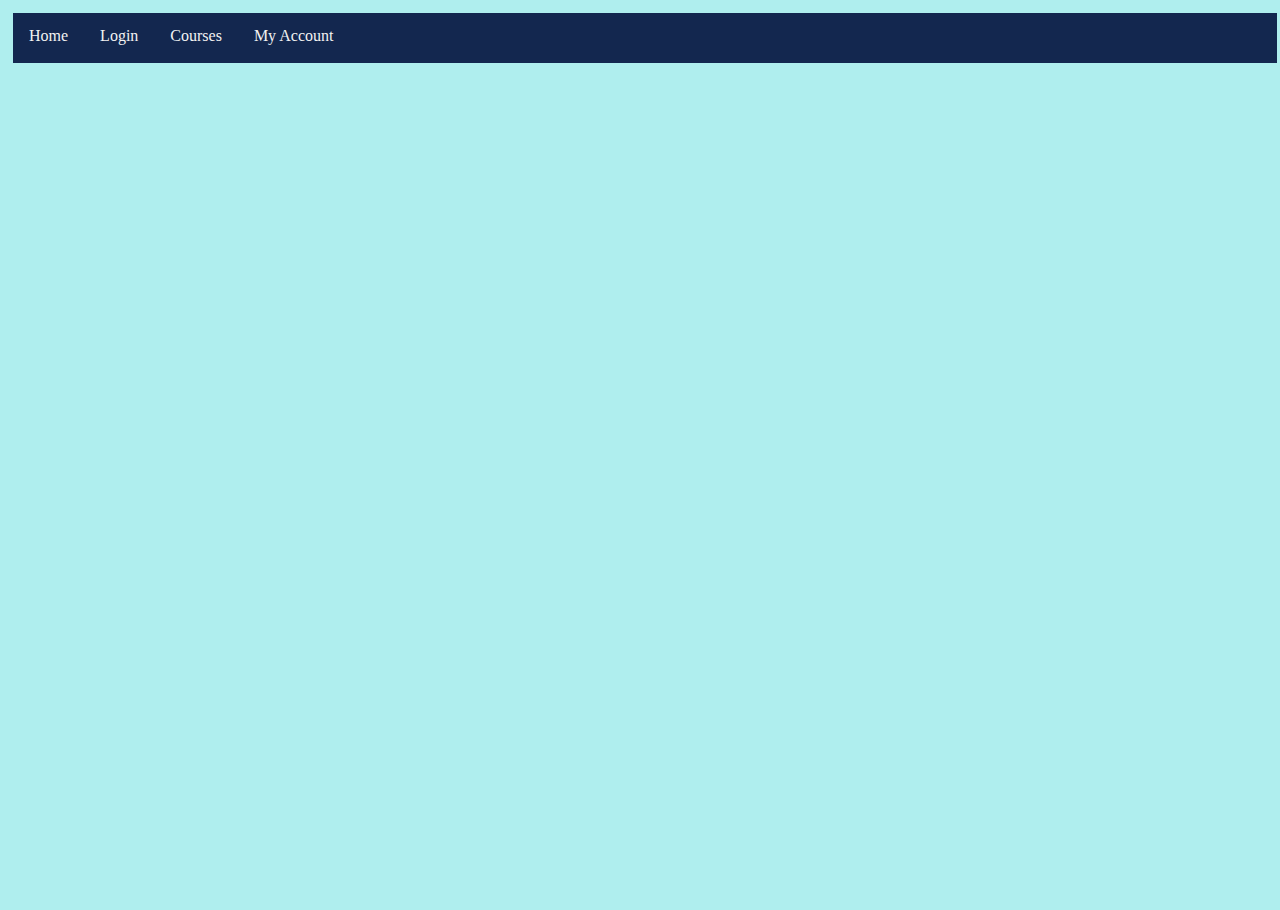
<file: index.html>
<!DOCTYPE html>
<html lang="en">

<head>
  <meta charset="UTF-8">
  <meta http-equiv="X-UA-Compatible" content="IE=edge">
  <meta name="viewport" content="width=device-width, initial-scale=1.0">
  <title>replit</title>
  <link href="style.css" rel="stylesheet" type="text/css" />
  <title>Navigation Bar</title>
  <style>
    .navbar {
      overflow: hidden;
      background-color: #13274F;
    }

    .navbar a {
      float: left;
      display: block;
      color: #f2f2f2;
      text-align: center;
      padding: 14px 16px;
      text-decoration: none;
    }

    .navbar a:hover {
      background-color: #ddd;
      color: black;
    }

    .dropdown {
      float: left;
      overflow: hidden;
    }

    .dropdown .dropbtn {
      font-size: 16px;
      border: none;
      outline: none;
      color: white;
      padding: 0px;
      background-color: inherit;
      font-family: inherit;
      margin: 0;
    }

    .navbar a,
    .dropdown .dropbtn {
      display: inline-block;
    }

    .dropdown-content {
      display: none;
      position: absolute;
      background-color: #f9f9f9;
      min-width: 160px;
      box-shadow: 0px 8px 16px 0px rgba(0, 0, 0, 0.2);
      z-index: 1;
    }

    .dropdown-content a {
      float: none;
      color: black;
      padding: 12px 16px;
      text-decoration: none;
      display: block;
      text-align: left;
    }

    .dropdown-content a:hover {
      background-color: #1ca9c9;
    }

    .dropdown:hover .dropdown-content {
      display: block;
    }
  </style>
</head>

<body>

  <div class="navbar">
    <a href="home.html">Home</a>
    <a href="login.html">Login</a>
    <div class="dropdown">
      <button class="dropbtn"><a href="courses.html">Courses</a>
        <i class="fa fa-caret-down"></i>
      </button>
      <div class="dropdown-content">
        <a href="math.html">Math</a>
        <a href="english.html">English</a>
        <a href="electives.html">Electives</a>
      </div>
    </div>
    <a href="myaccount.html">My Account</a>
  </div>

</body>

</html>
</file>
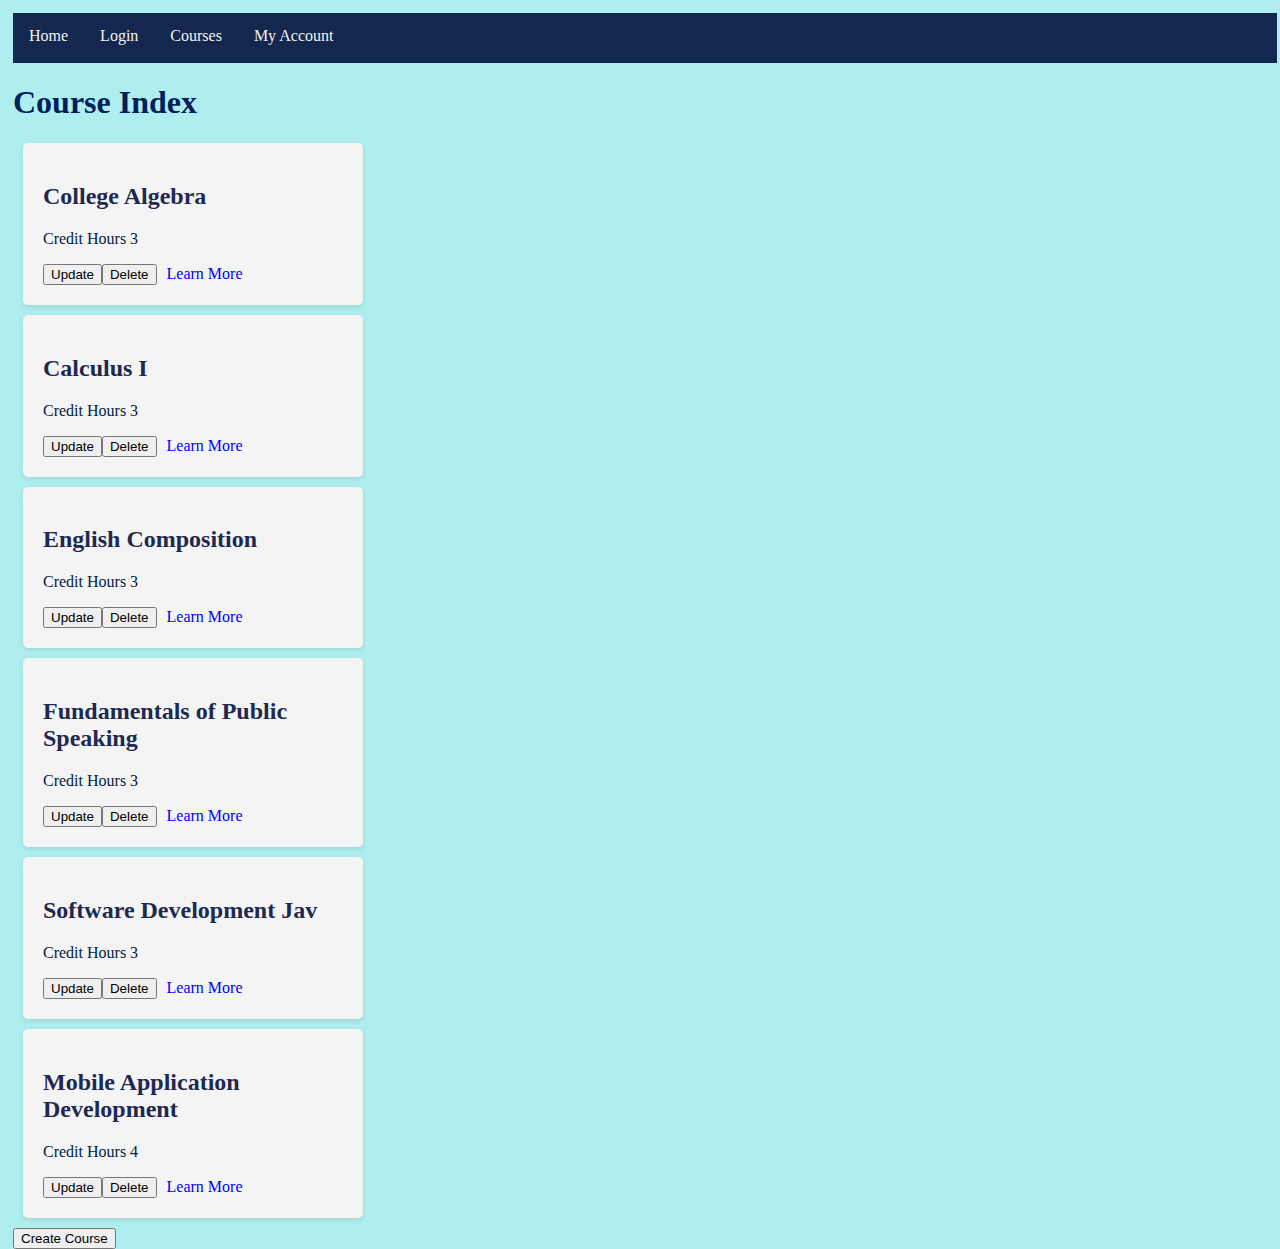
<file: courses.html>
<!DOCTYPE html>
<html lang="en">

<head>
  <meta charset="UTF-8">
  <meta http-equiv="X-UA-Compatible" content="IE=edge">
  <meta name="viewport" content="width=device-width, initial-scale=1.0">
  <title>replit</title>
  <link href="style.css" rel="stylesheet" type="text/css" />
  <title>Navigation Bar</title>
  <style>
    .navbar {
      overflow: hidden;
      background-color: #13274F;
    }

    .navbar a {
      float: left;
      display: block;
      color: #f2f2f2;
      text-align: center;
      padding: 14px 16px;
      text-decoration: none;
    }

    .navbar a:hover {
      background-color: #ddd;
      color: black;
    }

    .dropdown {
      float: left;
      overflow: hidden;
    }

    .dropdown .dropbtn {
      font-size: 16px;
      border: none;
      outline: none;
      color: white;
      padding: 0px;
      background-color: inherit;
      font-family: inherit;
      margin: 0;
    }

    .navbar a,
    .dropdown .dropbtn {
      display: inline-block;
    }

    .dropdown-content {
      display: none;
      position: absolute;
      background-color: #f9f9f9;
      min-width: 160px;
      box-shadow: 0px 8px 16px 0px rgba(0, 0, 0, 0.2);
      z-index: 1;
    }

    .dropdown-content a {
      float: none;
      color: black;
      padding: 12px 16px;
      text-decoration: none;
      display: block;
      text-align: left;
    }

    .dropdown-content a:hover {
      background-color: #1ca9c9;
    }

    .dropdown:hover .dropdown-content {
      display: block;
    }
  </style>
</head>

<body>

  <div class="navbar">
    <a href="home.html">Home</a>
    <a href="login.html">Login</a>
    <div class="dropdown">
      <button class="dropbtn"><a href="courses.html">Courses</a>
        <i class="fa fa-caret-down"></i>
      </button>
      <div class="dropdown-content">
        <a href="math.html">Math</a>
        <a href="english.html">English</a>
        <a href="electives.html">Electives</a>
      </div>
    </div>
    <a href="myaccount.html">My Account</a>
  </div>
      <body>
      <header>
          <h1>Course Index</h1>
      </header>
      <main id="course-container">
          <!-- Courses will be dynamically added here -->
      </main>
      <div>
          <button onclick="createCourse()">Create Course</button>
      </div>

      <script>
          let courses = [
              { id: 1, title: "College Algebra", description: "Credit Hours 3", url: "math.html" },
              { id: 2, title: "Calculus I", description: "Credit Hours 3", url: "math.html" },
              { id: 1, title: "English Composition", description: "Credit Hours 3", url: "english.html" },
              { id: 1, title: "Fundamentals of Public Speaking", description: "Credit Hours 3", url: "english.html" },
              { id: 1, title: "Software Development Jav", description: "Credit Hours 3", url: "electives.html" },
              { id: 1, title: "Mobile Application Development", description: "Credit Hours 4", url: "electives.html" }
          ];

          function renderCourses() {
              const courseContainer = document.getElementById("course-container");
              courseContainer.innerHTML = ""; 

              courses.forEach(course => {
                  const courseCard = document.createElement("div");
                  courseCard.classList.add("course-card");

                  const title = document.createElement("h2");
                  title.textContent = course.title;

                  const description = document.createElement("p");
                  description.textContent = course.description;

                  // Add buttons for updating and deleting a course
                  const updateButton = document.createElement("button");
                  updateButton.textContent = "Update";
                  updateButton.addEventListener("click", () => updateCourse(course.id));

                  const deleteButton = document.createElement("button");
                  deleteButton.textContent = "Delete";
                  deleteButton.addEventListener("click", () => deleteCourse(course.id));

                  // Change the button to an anchor tag with the course URL
                  const learnMoreLink = document.createElement("a");
                  learnMoreLink.textContent = "Learn More"; // Changed from "Update Link"
                  learnMoreLink.setAttribute("href", course.url);
                  learnMoreLink.setAttribute("target", "_blank"); // Open link in a new tab
                  learnMoreLink.style.marginLeft = "10px"; // Add some spacing
                  learnMoreLink.style.textDecoration = "none"; // Remove underline
                  learnMoreLink.style.color = "blue"; // Change text color
                  learnMoreLink.style.cursor = "pointer"; // Change cursor style

                  courseCard.appendChild(title);
                  courseCard.appendChild(description);
                  courseCard.appendChild(updateButton);
                  courseCard.appendChild(deleteButton);
                  courseCard.appendChild(learnMoreLink); // Append the "Learn More" link last

                  courseContainer.appendChild(courseCard);
              });
          }

          function createCourse() {
              const newCourse = {
                  id: courses.length + 1,
                  title: "New Course",
                  description: "Description of New Course",
                  url: "#" // Initially set to "#" or any default URL
              };
              courses.push(newCourse);
              renderCourses();
          }

          function updateCourse(id) {
              const newTitle = prompt("Enter the new title for the course:");
              const newDescription = prompt("Enter the new description for the course:");
              const courseToUpdate = courses.find(course => course.id === id);
              if (courseToUpdate && newTitle && newDescription) {
                  courseToUpdate.title = newTitle;
                  courseToUpdate.description = newDescription;
                  renderCourses();
              }
          }

          function deleteCourse(id) {
              if (confirm("Are you sure you want to delete this course?")) {
                  courses = courses.filter(course => course.id !== id);
                  renderCourses();
              }
          }

          document.addEventListener("DOMContentLoaded", renderCourses);
      </script>
  </body>
</html>
</file>
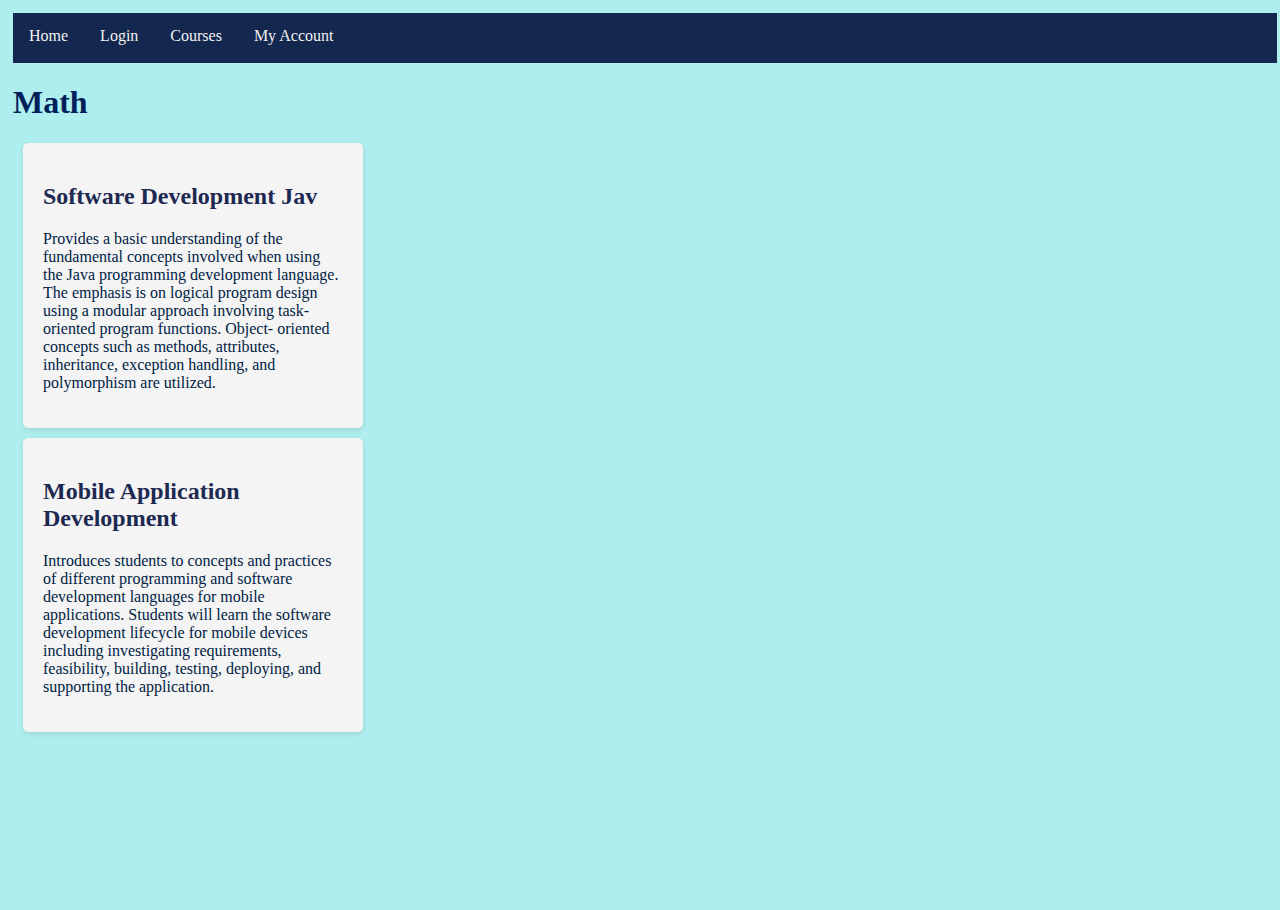
<file: electives.html>
<!DOCTYPE html>
<html lang="en">

<head>
  <meta charset="UTF-8">
  <meta http-equiv="X-UA-Compatible" content="IE=edge">
  <meta name="viewport" content="width=device-width, initial-scale=1.0">
  <title>replit</title>
  <link href="style.css" rel="stylesheet" type="text/css" />
  <title>Navigation Bar</title>
  <style>
    .navbar {
      overflow: hidden;
      background-color: #13274F;
    }

    .navbar a {
      float: left;
      display: block;
      color: #f2f2f2;
      text-align: center;
      padding: 14px 16px;
      text-decoration: none;
    }

    .navbar a:hover {
      background-color: #ddd;
      color: black;
    }

    .dropdown {
      float: left;
      overflow: hidden;
    }

    .dropdown .dropbtn {
      font-size: 16px;
      border: none;
      outline: none;
      color: white;
      padding: 0px;
      background-color: inherit;
      font-family: inherit;
      margin: 0;
    }

    .navbar a,
    .dropdown .dropbtn {
      display: inline-block;
    }

    .dropdown-content {
      display: none;
      position: absolute;
      background-color: #f9f9f9;
      min-width: 160px;
      box-shadow: 0px 8px 16px 0px rgba(0, 0, 0, 0.2);
      z-index: 1;
    }

    .dropdown-content a {
      float: none;
      color: black;
      padding: 12px 16px;
      text-decoration: none;
      display: block;
      text-align: left;
    }

    .dropdown-content a:hover {
      background-color: #1ca9c9;
    }

    .dropdown:hover .dropdown-content {
      display: block;
    }
  </style>
</head>

<body>

  <div class="navbar">
    <a href="home.html">Home</a>
    <a href="login.html">Login</a>
    <div class="dropdown">
      <button class="dropbtn"><a href="courses.html">Courses</a>
        <i class="fa fa-caret-down"></i>
      </button>
      <div class="dropdown-content">
        <a href="math.html">Math</a>
        <a href="english.html">English</a>
        <a href="electives.html">Electives</a>
      </div>
    </div>
    <a href="myaccount.html">My Account</a>
  </div>

</body>
</html>

<!DOCTYPE html>
<html lang="en">
<head>
    <meta charset="UTF-8">
    <meta http-equiv="X-UA-Compatible" content="IE=edge">
    <meta name="viewport" content="width=device-width, initial-scale=1.0">
    <title>Math</title>
</head>
<body>
  <header> 
    <h1>Math</h1>
  </header>
  <main>
    <div class="course-card">
      <h2>Software Development Jav</h2>
      <p>Provides a basic understanding of the fundamental concepts involved when using the Java programming development language. The emphasis is on logical program design using a modular approach involving task-oriented program functions. Object- oriented concepts such as methods, attributes, inheritance, exception handling, and polymorphism are utilized.</p>
    </div>
    <div class="course-card">
      <h2>Mobile Application Development</h2>
      <p>Introduces students to concepts and practices of different programming and software development languages for mobile applications. Students will learn the software development lifecycle for mobile devices including investigating requirements, feasibility, building, testing, deploying, and supporting the application.</p>

    </div>
  </main>
</body>
</html>
</file>
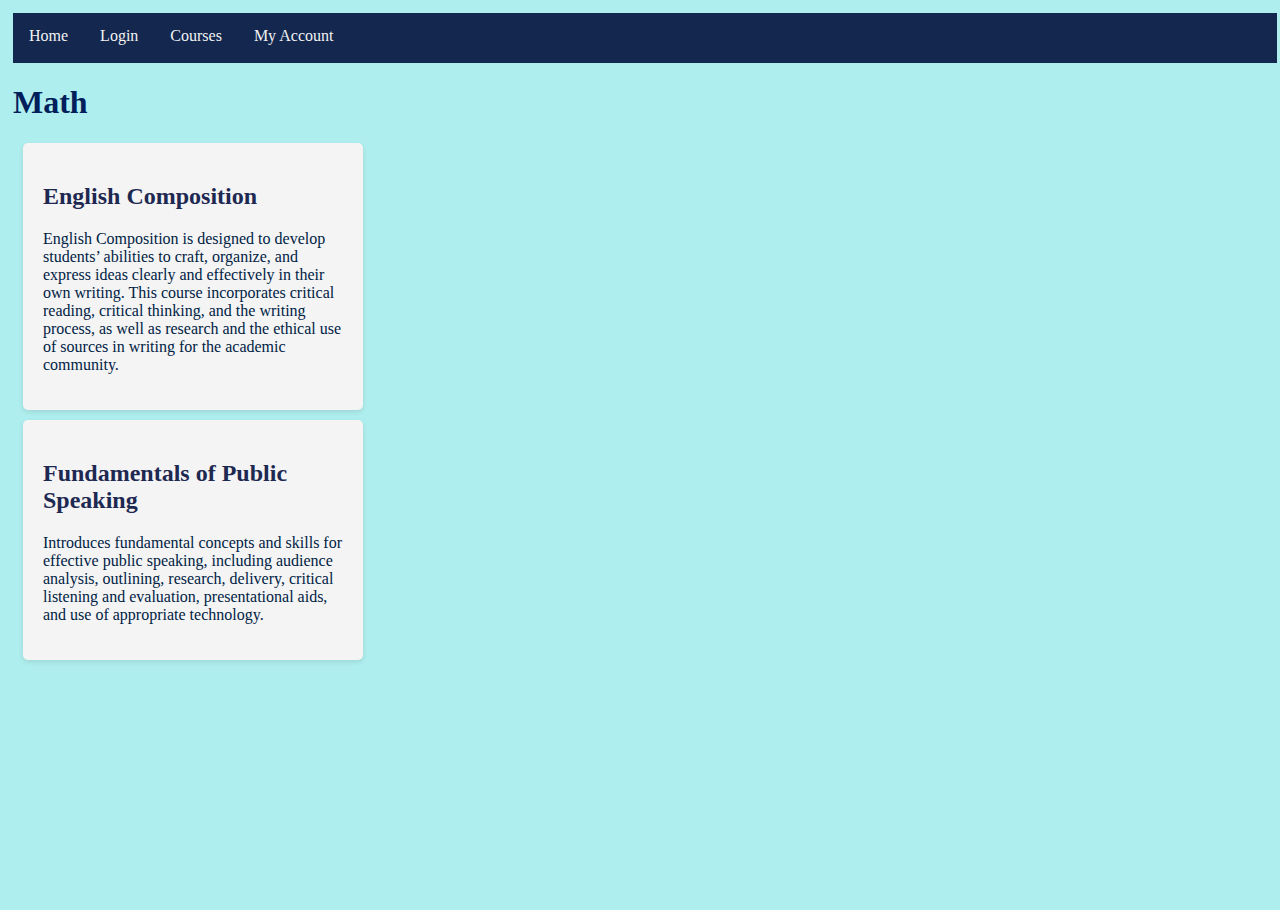
<file: english.html>
<!DOCTYPE html>
<html lang="en">

<head>
  <meta charset="UTF-8">
  <meta http-equiv="X-UA-Compatible" content="IE=edge">
  <meta name="viewport" content="width=device-width, initial-scale=1.0">
  <title>replit</title>
  <link href="style.css" rel="stylesheet" type="text/css" />
  <title>Navigation Bar</title>
  <style>
    .navbar {
      overflow: hidden;
      background-color: #13274F;
    }

    .navbar a {
      float: left;
      display: block;
      color: #f2f2f2;
      text-align: center;
      padding: 14px 16px;
      text-decoration: none;
    }

    .navbar a:hover {
      background-color: #ddd;
      color: black;
    }

    .dropdown {
      float: left;
      overflow: hidden;
    }

    .dropdown .dropbtn {
      font-size: 16px;
      border: none;
      outline: none;
      color: white;
      padding: 0px;
      background-color: inherit;
      font-family: inherit;
      margin: 0;
    }

    .navbar a,
    .dropdown .dropbtn {
      display: inline-block;
    }

    .dropdown-content {
      display: none;
      position: absolute;
      background-color: #f9f9f9;
      min-width: 160px;
      box-shadow: 0px 8px 16px 0px rgba(0, 0, 0, 0.2);
      z-index: 1;
    }

    .dropdown-content a {
      float: none;
      color: black;
      padding: 12px 16px;
      text-decoration: none;
      display: block;
      text-align: left;
    }

    .dropdown-content a:hover {
      background-color: #1ca9c9;
    }

    .dropdown:hover .dropdown-content {
      display: block;
    }
  </style>
</head>

<body>

  <div class="navbar">
    <a href="home.html">Home</a>
    <a href="login.html">Login</a>
    <div class="dropdown">
      <button class="dropbtn"><a href="courses.html">Courses</a>
        <i class="fa fa-caret-down"></i>
      </button>
      <div class="dropdown-content">
        <a href="math.html">Math</a>
        <a href="english.html">English</a>
        <a href="electives.html">Electives</a>
      </div>
    </div>
    <a href="myaccount.html">My Account</a>
  </div>

</body>
</html>

<!DOCTYPE html>
<html lang="en">
<head>
    <meta charset="UTF-8">
    <meta http-equiv="X-UA-Compatible" content="IE=edge">
    <meta name="viewport" content="width=device-width, initial-scale=1.0">
    <title>Math</title>
</head>
<body>
  <header> 
    <h1>Math</h1>
  </header>
  <main>
    <div class="course-card">
      <h2>English Composition</h2>
      <p>English Composition is designed to develop students’ abilities to craft, organize, and express ideas clearly and effectively in their own writing. This course incorporates critical reading, critical thinking, and the writing process, as well as research and the ethical use of sources in writing for the academic community. </p>
    </div>
    <div class="course-card">
      <h2>Fundamentals of Public Speaking</h2>
      <p>Introduces fundamental concepts and skills for effective public speaking, including audience analysis, outlining, research, delivery, critical listening and evaluation, presentational aids, and use of appropriate technology.</p>

    </div>
  </main>
</body>
</html>
</file>
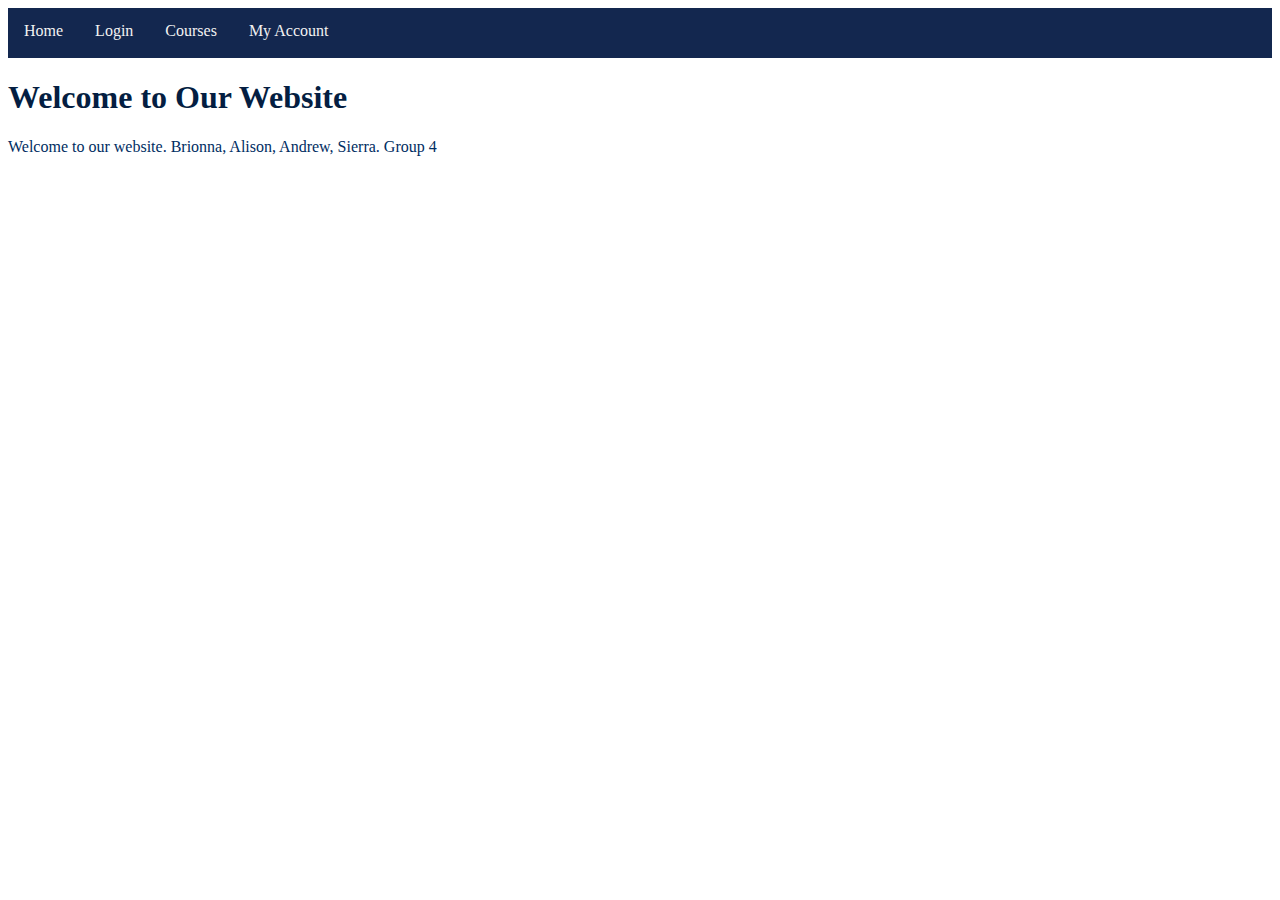
<file: home.html>
<!DOCTYPE html>
<html lang="en">
<head>
    <meta charset="UTF-8">
    <meta http-equiv="X-UA-Compatible" content="IE=edge">
    <meta name="viewport" content="width=device-width, initial-scale=1.0">
    <title>Navigation Bar</title>
    <style>
        .navbar {
            overflow: hidden;
            background-color: #13274F;
        }

        .navbar a {
            float: left;
            display: block;
            color: #f2f2f2;
            text-align: center;
            padding: 14px 16px;
            text-decoration: none;
        }

        .navbar a:hover {
            background-color: #ddd;
            color: black;
        }

        .dropdown {
            float: left;
            overflow: hidden;
        }

        .dropdown .dropbtn {
            font-size: 16px;
            border: none;
            outline: none;
            color: white;
            padding: 0px;
            background-color: inherit;
            font-family: inherit;
            margin: 0;
        }

        .navbar a, .dropdown .dropbtn {
            display: inline-block;
        }

        .dropdown-content {
            display: none;
            position: absolute;
            background-color: #f9f9f9;
            min-width: 160px;
            box-shadow: 0px 8px 16px 0px rgba(0,0,0,0.2);
            z-index: 1;
        }

        .dropdown-content a {
            float: none;
            color: black;
            padding: 12px 16px;
            text-decoration: none;
            display: block;
            text-align: left;
        }

        .dropdown-content a:hover {
            background-color: #1ca9c9;
        }

        .dropdown:hover .dropdown-content {
            display: block;
        }
    </style>
</head>
<body>

<div class="navbar">
    <a href="home.html">Home</a>
    <a href="login.html">Login</a>
    <div class="dropdown">
        <button class="dropbtn"><a href="courses.html">Courses</a>
            <i class="fa fa-caret-down"></i>
        </button>
        <div class="dropdown-content">
            <a href="#">Math</a>
            <a href="#">English</a>
            <a href="#">Electives</a>
        </div>
    </div>
    <a href="myaccount.html">My Account</a>
</div>

</body>
</html>

<!DOCTYPE html>
<html lang="en">
<head>
    <meta charset="UTF-8">
    <meta http-equiv="X-UA-Compatible" content="IE=edge">
    <meta name="viewport" content="width=device-width, initial-scale=1.0">
    <title>Home Page</title>
</head>
<body>
    <header>
        <h1 style="color: #041E42 ;">Welcome to Our Website</h1>
    </header>

    <section>

        <p style="color: #002D62 ;">Welcome to our website. Brionna, Alison, Andrew, Sierra. Group 4</p>
    </section>
    <footer>

    </footer>
</body>
</html>
</file>
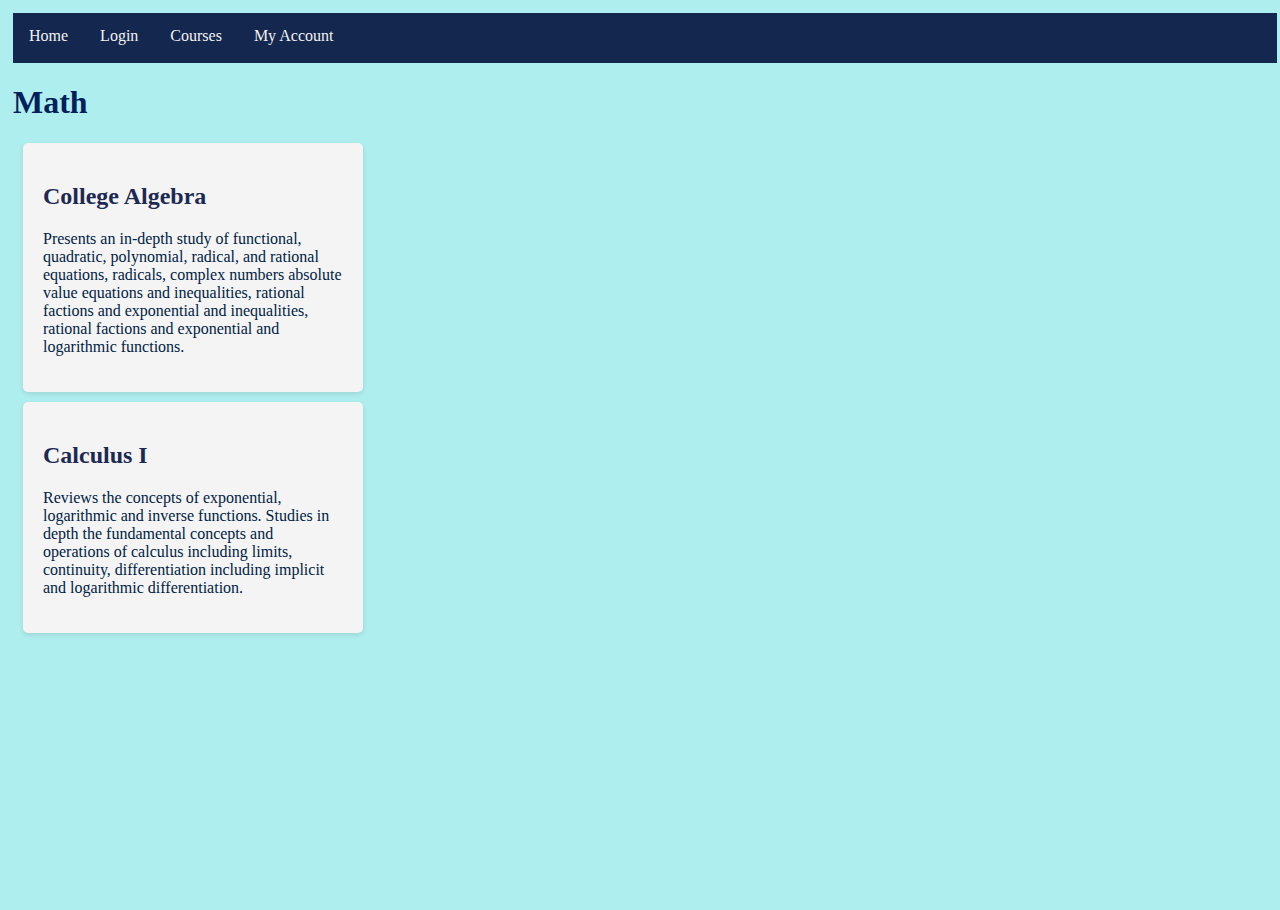
<file: math.html>
<!DOCTYPE html>
<html lang="en">

<head>
  <meta charset="UTF-8">
  <meta http-equiv="X-UA-Compatible" content="IE=edge">
  <meta name="viewport" content="width=device-width, initial-scale=1.0">
  <title>replit</title>
  <link href="style.css" rel="stylesheet" type="text/css" />
  <title>Navigation Bar</title>
  <style>
    .navbar {
      overflow: hidden;
      background-color: #13274F;
    }

    .navbar a {
      float: left;
      display: block;
      color: #f2f2f2;
      text-align: center;
      padding: 14px 16px;
      text-decoration: none;
    }

    .navbar a:hover {
      background-color: #ddd;
      color: black;
    }

    .dropdown {
      float: left;
      overflow: hidden;
    }

    .dropdown .dropbtn {
      font-size: 16px;
      border: none;
      outline: none;
      color: white;
      padding: 0px;
      background-color: inherit;
      font-family: inherit;
      margin: 0;
    }

    .navbar a,
    .dropdown .dropbtn {
      display: inline-block;
    }

    .dropdown-content {
      display: none;
      position: absolute;
      background-color: #f9f9f9;
      min-width: 160px;
      box-shadow: 0px 8px 16px 0px rgba(0, 0, 0, 0.2);
      z-index: 1;
    }

    .dropdown-content a {
      float: none;
      color: black;
      padding: 12px 16px;
      text-decoration: none;
      display: block;
      text-align: left;
    }

    .dropdown-content a:hover {
      background-color: #1ca9c9;
    }

    .dropdown:hover .dropdown-content {
      display: block;
    }
  </style>
</head>

<body>

  <div class="navbar">
    <a href="home.html">Home</a>
    <a href="login.html">Login</a>
    <div class="dropdown">
      <button class="dropbtn"><a href="courses.html">Courses</a>
        <i class="fa fa-caret-down"></i>
      </button>
      <div class="dropdown-content">
        <a href="math.html">Math</a>
        <a href="english.html">English</a>
        <a href="electives.html">Electives</a>
      </div>
    </div>
    <a href="myaccount.html">My Account</a>
  </div>

</body>
</html>

<!DOCTYPE html>
<html lang="en">
<head>
    <meta charset="UTF-8">
    <meta http-equiv="X-UA-Compatible" content="IE=edge">
    <meta name="viewport" content="width=device-width, initial-scale=1.0">
    <title>Math</title>
</head>
<body>
  <header> 
    <h1>Math</h1>
  </header>
  <main>
    <div class="course-card">
      <h2>College Algebra</h2>
      <p>Presents an in-depth study of functional, quadratic, polynomial, radical, and rational equations, radicals, complex numbers absolute value equations and inequalities, rational factions and exponential and inequalities, rational factions and exponential and logarithmic functions.</p>
    </div>
    <div class="course-card">
      <h2>Calculus I</h2>
      <p>Reviews the concepts of exponential, logarithmic and inverse functions. Studies in depth the fundamental concepts and operations of calculus including limits, continuity, differentiation including implicit and logarithmic differentiation. </p>

    </div>
  </main>
</body>
</html>
</file>
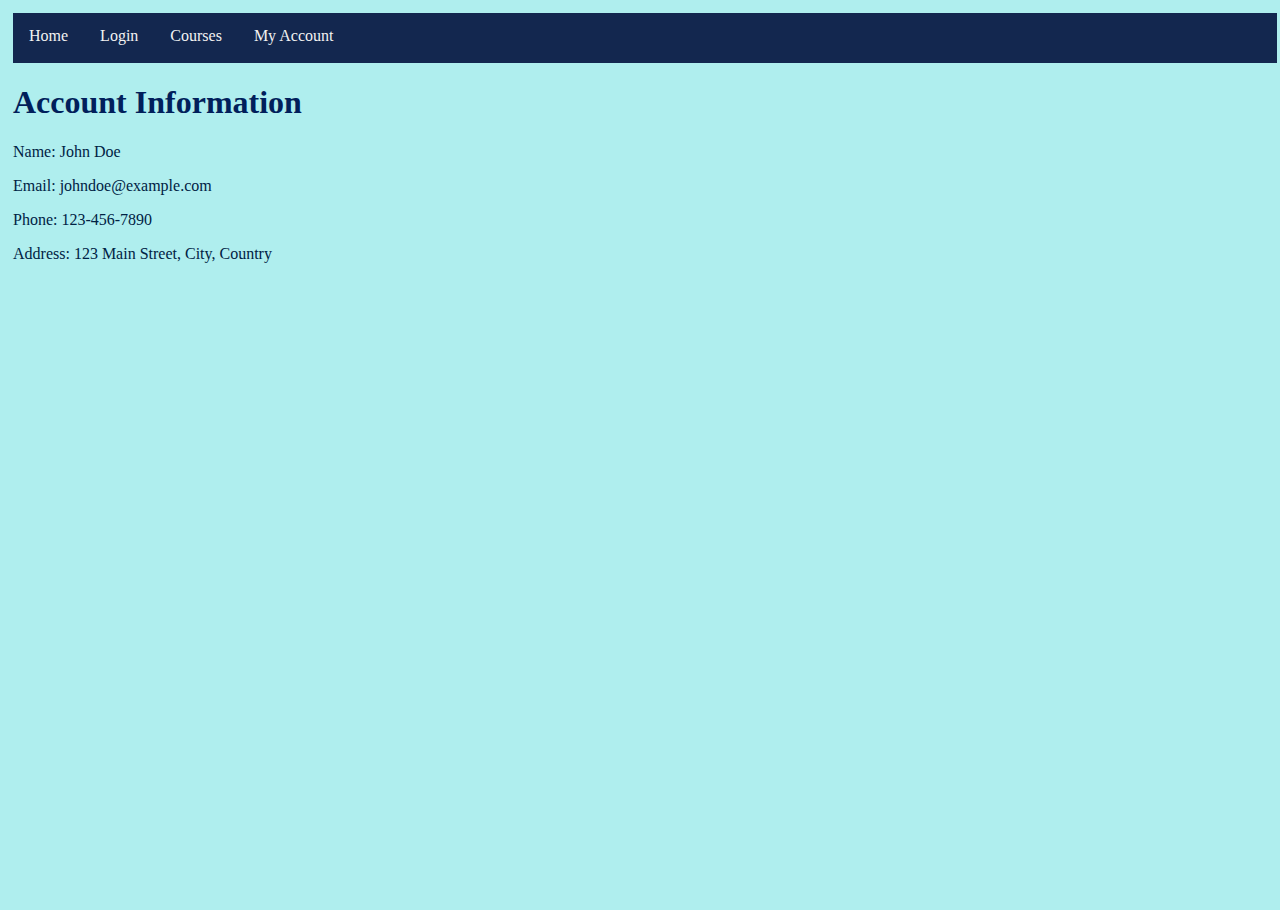
<file: myaccount.html>
<!DOCTYPE html>
<html lang="en">
<head>
    <meta charset="UTF-8">
    <meta http-equiv="X-UA-Compatible" content="IE=edge">
    <meta name="viewport" content="width=device-width, initial-scale=1.0">
  <title>replit</title>
  <link href="style.css" rel="stylesheet" type="text/css" />
    <title>Navigation Bar</title>
    <style>
        .navbar {
            overflow: hidden;
            background-color: #13274F;
        }

        .navbar a {
            float: left;
            display: block;
            color: #f2f2f2;
            text-align: center;
            padding: 14px 16px;
            text-decoration: none;
        }

        .navbar a:hover {
            background-color: #ddd;
            color: black;
        }

        .dropdown {
            float: left;
            overflow: hidden;
        }

        .dropdown .dropbtn {
            font-size: 16px;
            border: none;
            outline: none;
            color: white;
            padding: 0px;
            background-color: inherit;
            font-family: inherit;
            margin: 0;
        }

        .navbar a, .dropdown .dropbtn {
            display: inline-block;
        }

        .dropdown-content {
            display: none;
            position: absolute;
            background-color: #f9f9f9;
            min-width: 160px;
            box-shadow: 0px 8px 16px 0px rgba(0,0,0,0.2);
            z-index: 1;
        }

        .dropdown-content a {
            float: none;
            color: black;
            padding: 12px 16px;
            text-decoration: none;
            display: block;
            text-align: left;
        }

        .dropdown-content a:hover {
            background-color: #1ca9c9;
        }

        .dropdown:hover .dropdown-content {
            display: block;
        }
    </style>
</head>
<body>

  <div class="navbar">
    <a href="home.html">Home</a>
    <a href="login.html">Login</a>
    <div class="dropdown">
      <button class="dropbtn"><a href="courses.html">Courses</a>
        <i class="fa fa-caret-down"></i>
      </button>
      <div class="dropdown-content">
        <a href="math.html">Math</a>
        <a href="english.html">English</a>
        <a href="electives.html">Electives</a>
      </div>
    </div>
    <a href="myaccount.html">My Account</a>
  </div>

</body>
</html>

<!DOCTYPE html>
<html lang="en">
<head>
    <meta charset="UTF-8">
    <meta http-equiv="X-UA-Compatible" content="IE=edge">
    <meta name="viewport" content="width=device-width, initial-scale=1.0">
    <title>Account Information</title>
</head>
<body>
    <h1>Account Information</h1>
    <p>Name: John Doe</p>
    <p>Email: johndoe@example.com</p>
    <p>Phone: 123-456-7890</p>
    <p>Address: 123 Main Street, City, Country</p>
</body>
</html>
</file>
<file: style.css>
html {
  height: 100%;
  width: 100%;
  padding: 5px;
}
body{
  background-color: #AFEEEE;
}
h1{
  color: #011F5B
}
h2{
  color: #1E2952
}
p{
  color: #002244
}
.login-container{
  color: #082567
}
.course-card {
    background-color: #f4f4f4;
    border-radius: 5px;
    box-shadow: 0 2px 5px rgba(0, 0, 0, 0.1);
    margin: 10px;
    padding: 20px;
    width: 300px;
}
</file>
